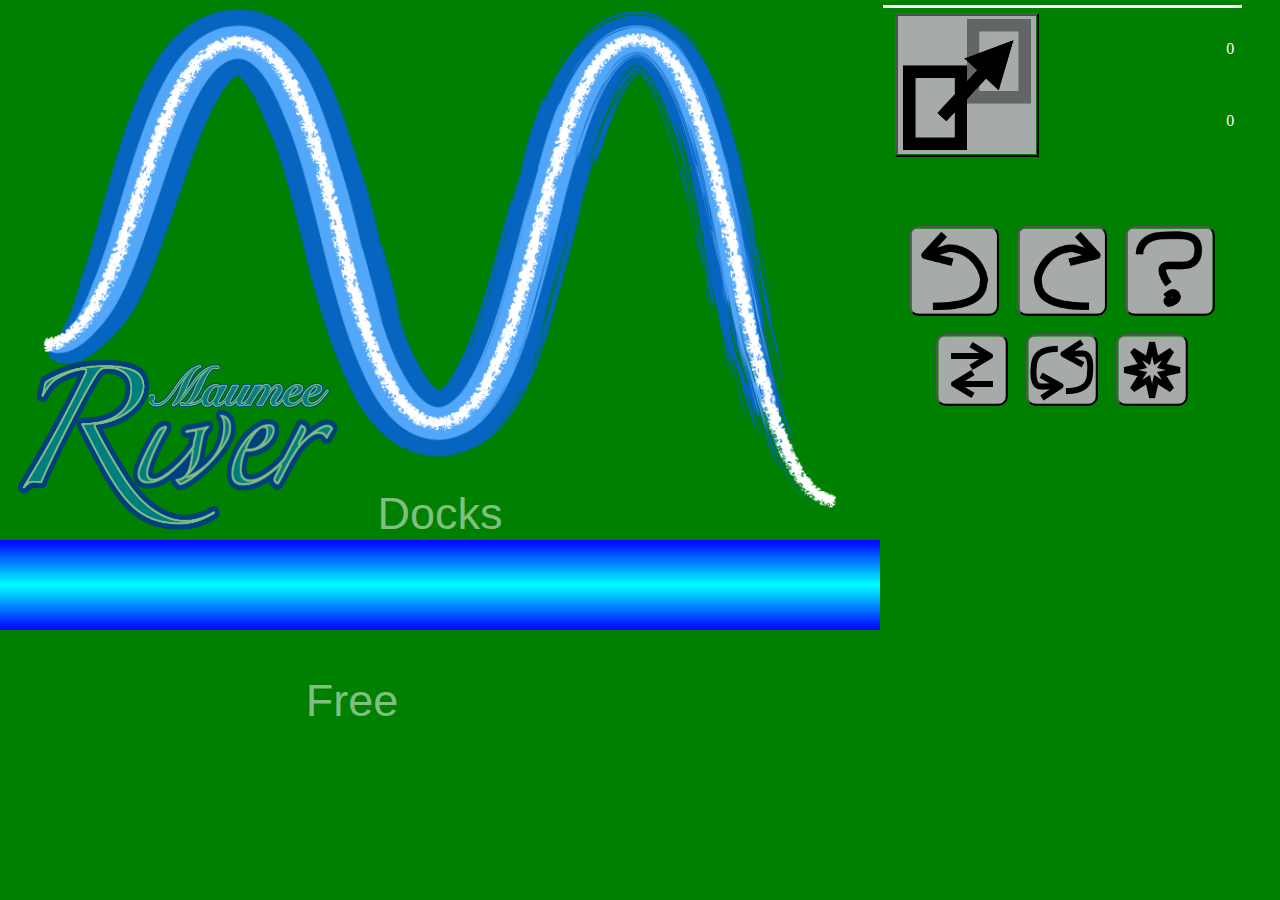
<file: index.html>
<html lang="en">
  <meta charset="UTF-8">
  <meta name="viewport" content="width=device-width, initial-scale=1.0">
  <title>Maumee River Solitaire</title>
<script src="jquery.js"></script>
<script type=module src="braid.js"></script>
<link rel="icon" href="icon.png">
<link rel="stylesheet" href="https://fonts.googleapis.com/css2?family=Material+Symbols+Outlined:opsz,wght,FILL,GRAD@20..48,100..700,0..1,-50..200" />
<link rel="stylesheet" href="braid.css">
<main id="canvas">
  
  <div id="left">
    <div id="braid">
      <img src="braidback.png" class="braidbg">
    </div braid>
    <div id="dock">
      <div class="label">Docks</div>
    </div dock>
    <div id="free">
      <div class="label">Free</div>
    </div free>


  </div left>

<div id="right">
    
    <div id="foundations">
<!--      <div class="label">Foundations</div>-->
      <div id="direction"></div>
    </div foundations>
    
    <div id="talonbox">
      <button id="available"></button>
      <!--      <div id="talonbox">-->
        <div id="taloncount" class="count">0</div>
        <div id="discardcount" class="count">0</div>
<!--      </div>-->
    </div mid>
    
    <div id="buttons">
      <label for="undo"><button id="undo"></button><span>Undo</span></label>
      <label for="redo"><button id="redo"></button>      <span>Redo   </span></label>
      <label for="help"><button id="help"></button>      <span>Help   </span></label>
      <label for="reverse"><button class="smallbutton" id="reverse"></button></label>
      <label for="restart"><button class="smallbutton" id="restart"></button><span>Restart</span></label>
      <label for="newgame"><button class="smallbutton" id="newgame"></button><span>New    </span></label>
      <!--<button id="restart">Restart</button>-->
    </div>
    
  </div right>

</main>
<div id="popup">
  <I>Maumee River Solitaire is based on the card game <A HREF="https://en.wikipedia.org/wiki/Herring-Bone_(card_game)">Herringbone</A>. It is named after the Maumee River in Ohio.</I>
  <h2>Rules</h2>
  <UL>
    <LI><B>Goal:</B> Build up the eight wrap-around foundations by suit.  You can play a card to the foundation by clicking on it or dragging it to the appropriate spot.</li>
    <LI>Played with two 52-card decks.</li>
    <li>The foundations can all be built upward or downward; a blue arrow appears once you've played a card on a foundation other than the initial rank, showing the direction to build.
    <LI>The top of the <B>discard</B> pile can be played to the foundation or to an empty <B>free</B> space.</LI>
    <LI>Clicking on the <B>deck</B> will add a new card to the <B>discard</B>.  The deck can be flipped over as often as needed; the number on the card back tells you the number of times you have gone through the deck.</LI>
    <LI>A card in a <B>free</B> or <B>dock</B> space can be played to the <B>foundation</B>.</LI>
    <LI>When a <B>dock</B> space is empty, it is filled by the last card in the <B>river</B>.  Once the river is empty, <B>dock</B> spaces act as <B>free</B> spaces.</LI>
    <li>The <img src="icons/available.png"> button automatically moves cards to the foundation if doing so would not eliminate a choice for the player; otherwise the cards that could be moved are highlighted with a red border.</li>
    <li>The <img src="icons/undo.png"> and <img src="icons/redo.png"> buttons provide unlimited undo and redo.</li>
    <li>The <img src="icons/reverse.png"> button switches between a left-handed and right-handed layout.</li>
    <li>The <img src="icons/restart.png"> button restarts the current game.</li>
    <li>The <img src="icons/new.png"> button starts a new game.</li>
  </UL>    
</div popup>

<div id="win">
  Win!
</div>
<!--<div id="rules">-->
  <img id="rules" src="title.png">
<!--</div rules>-->
</file>
<file: braid.css>
/*I DON'T WANT VW IF IT IS IN LANDSCAPE*/
html,body {
    margin: 0px;
    height: 100%;
    overflow: hidden;
}    
#canvas {
    background-color: green;
    display: flex;
    flex-direction: row;
    align-items: start;
    width: 100vw;
    height: 100vh;
    aspect-ratio: 1;
}
#canvas.reverse {
    flex-direction:row-reverse;
}
#left,#right {
    display:inline-block;
    position: relative;
}
/*LEFT========================================*/
#left {
    display: grid;
    grid-template-rows: 60vh 15vh 25vh;
    width: 68.75vw;
}
#braid {
    grid-row: 1;
    width: 100%;
//    position: absolute;
    height: 60vh;
}
#free,#dock {
    display: grid;
    justify-content: space-evenly;
    position: relative;
}
#free {
    grid-row: 3;
    grid-template-columns: repeat(4,1fr);
    grid-template-rows: 1fr 1fr;
    position: absolute;
    width: 80%;
}

#dock {
    grid-row: 2;
    grid-template-columns: repeat(5,1fr);
    grid-template-rows: 1fr;
    left: 0px;
    margin-bottom: 5vh;
    background: linear-gradient(0deg, blue 0%, cyan 50%, blue 100%);
    background-size: cover;
}
.label {
    position:absolute;
    width: 100%;
    text-align: center;
    margin: auto;
    font-family: sans-serif;
    font-size: 5vmin;
    color: rgba(255,255,255,0.5);
}
#dock .label {bottom: 100%;}
#free .label {top: 100%;}

/*RIGHT========================================*/
#right {
    margin-left: 0.25vw;
    width: 28vw;
    display: flex;
    flex-direction: column;
}

/*MID----------------------------------------*/
/*#mid {
    display: flex;
    flex-direction: row;
    justify-content: end;
    margin-top: 7vh;
}
*/
:root {--cardwidth: 12vw;
       --cardheight: 9vh;
       --btnsize: 10vmin;
      }

#talonbox {
    display: grid;
    justify-content: center;
    align-content: center;
    position: relative;
    grid-template-columns: 12vw var(--cardwidth) 3ex;
    grid-template-rows: 1fr 1fr 2ex;
    grid-column-gap: 1ex;
    border-top: 3px solid white;
    margin-top: 5px;
    padding-top: 5px;
    
}
.talon>.overlay
{
    background: url("cardback.png");
    background-size: cover;
    color: white;
    overflow: clip;
    display: flex;
    align-content: center;
    justify-content: center;
    z-index:2000;
}
.talon > .overlay.empty {
    opacity: 0.1;
/*    background: rgba(255,255,255,0.2);*/
    border: 2px white;
}
.talon > .overlay > span {
    font-size: 8vmin;
    color: rgba(255,255,255,0.5);
}
.count {
    color: white;
    justify-self: end;
    align-self: center;
    padding-left: 1ex;
}
#taloncount {
    grid-column: 3;
    grid-row: 2;
}
#discardcount {
    grid-column: 3;
    grid-row: 1;
}
#flipcount {
    grid-column: 2;
    grid-row: 3;
    justify-self: center;
}
#flipcount::before {
    content: "Flips: ";
}
#flipcount:empty {
    display: none;
}
#talonbox>.pile {grid-column: 2;}

#available {
    grid-column: 1;
    grid-row: 1/3;
    display: inline-block;
    align-self: center;
    justify-self: center;
    background: url("icons/available.png");
    background-size: cover;
    width: 16vmin;
    height: 16vmin;
}
#available.automatic {
    filter: invert();
}

.talon > .overlay {
    opacity: 100%;
    background-color: blue;
    padding:1px;
    padding-bottom:2px;
    margin:0px;
}

.pile.hover {
    border: 4px solid yellow;
    margin: 0px;
}
.card.dragging {
    z-index: 3000 !important;
    transition: top 0s, left 0s;
}
.pile.highlight {
    border: 4px solid red;
    margin: 0px;
}

.pile.braid {
    background: transparent;
    border: transparent;
}
/*
#braid .card, #braid .pile {
    width: 10.6vw;
    height: 8vh;
    position:relative;
}
*/
.card {
    display: flex;
    justify-content: center;
    align-items: center;
}
.card.root {
    background-color: antiquewhite;
}
.card.braidcard {
    display: flex;
    justify-content: center;
}
.card.braidcard.aligntop {
    align-items: start;
}
.card.braidcard.alignbottom {
    align-items: end;
}
.braidbg,.targetbg {
    width: 100%;
    height: 100%;
}
#foundations {
    display: grid;
    grid-template-columns: 1fr 1fr;
    grid-template-rows: repeat(4,1fr);
    column-gap: 1vh;
    position: relative;
    justify-items: center;
}


#direction {
    position: absolute;
    left: calc(45% - 2px);
    top: calc(45% - 1px);
    width: 10%;
    margin: 0px;
    padding: 0px;
    border: solid cyan;
    border-width: 0px 16px 16px 0px;
    border-style: solid;
    transform: rotate(-45deg);
    aspect-ratio: 1;
    min-height: 0px;
    opacity: 0;
    transition: opacity 0.1s, transform 0.1s;
    z-index: 3000;
}
#direction.up {
    opacity: 0.5;
    transform: rotate(-135deg);
}
#direction.down {
    opacity: 0.5;
    transform: rotate(45deg);
}

.foundation .overlay.done {
    opacity: 50%;
    background-color: gray;
}
#buttons {
    display: flex;
    margin-top: 5vh;
    flex-direction: row;
    flex-wrap: wrap;
    justify-content: center;
    width: 100%;
    
}

#buttons button {
    width: var(--btnsize);
    height: var(--btnsize);
    border-radius: 10px;
    background-size: cover;
    margin: 1vmin;
    background-size: cover;
}
#buttons label span {
    position:absolute;
    bottom: 50%;
    left: 0%;
    text-align:center;
    display: block;
    width: 100%;
    color: white;
    display: none;
}
#buttons label {
    position: relative;
}
/*#buttons button+label {
    font-size: 3vmin;
    position: relative;
    left: -12%;
    bottom: -50%;
}*/
#undo {background: url("icons/undo.png");}
#redo {background: url("icons/redo.png");}
#undo.empty {
    opacity: 0.5;
}
#redo.empty {
    opacity: 0.5;
}
#help {background: url("icons/help.png");}
#restart {background: url("icons/restart.png");}
#newgame {background: url("icons/newgame.png");}
#reverse {background: url("icons/reverse.png");}

#buttons .smallbutton {
    width: calc(0.8 * var(--btnsize));
    height: calc(0.8 * var(--btnsize));
    margin: calc(0.1 * var(--btnsize));
}
    
#win {
    font-size: 40vw;
    text-align: center;
    position: absolute;
    color: rgba(128,0,255,0.5);
    font-family: sans-serif;
    background-color: rgba(255,255,255,0.1);
    width: 100%;
    top: 0%;
    font-weight: bold;
    display: none;
}
#win.win {
    display: block;
}
#foundations .label {
    left: -22%;
    top: 45%;
    width: auto;
    transform: rotate(-90deg);
}
/*GENERAL========================================*/
.card,.pile {
    position: absolute;
    width: var(--cardwidth);/*10vmin;*/
    height: var(--cardheight); /*6.67vmin;*/
    margin: 3px;
    text-align: center;
    user-select: none;
    font-size: 6.5vmin; /*5.33vmin;*/
}
.card {
    background-color: white;
    border: 1px solid black;
    top: 0px;
    left: 0px;
    cursor: pointer;
    transition: top 0.2s, left 0.2s;
    pointer-events: none;
}
.pile {
    border: 1px solid white;
    color: white;
    background-color: rgba(255,255,255,0.1);
}
.card.braidcard {
    transition: top 1s, left 1s;
}
#talonbox .card,
#talonbox .pile,
#free .card,
#free .pile,
#dock .card,
#dock .pile,
#foundations .card,
#foundations .pile 
{
    position: relative;
}

.overlay {
    width: 100%;
    height: 100%;
    background-color: rgba(255,255,255,0.01);
    color: rgba(255,255,255,0.5);
    z-index: 2000; /*when facedown,put on top*/
    position: absolute;
    top: 0px;
    left: 0px;
    font-family: sans-serif;
    font-size: 3vmin;
    overflow: clip;
}




/*RULES===================================*/
#rules {
    /*height: 20vmin;*/
    /*top:  38vh;*/
    bottom: 40vh;
    font-size: 10vmin;
    left: 1vw;
    opacity: 0.5;
    padding: 5px;
    position: absolute;
    width: 200vmin;
    height: 100vmin;
    max-width: 25vw;
    max-height: 20vh;
    aspect-ratio: 2;
}
#popup {
    border: 4px solid black;
    position: fixed;
    left: 30vw;
    top: 10vh;
    width: 40vw;
    max-height: 80vh;
    font-size: 3vmin;
    color: black;
    background-color: white;
    text-align: left;
    opacity: 1;
    z-index: 9999;
    display: none;
    padding: 3vmin;
    margin: 0px;
    overflow-y: scroll;
}
#popup img {
    width: 3vmin;
}
#popup>h2 {
    margin: 0px;
}
#popup>ul {
    margin: 2px;
    padding: 0px;
}
</file>
